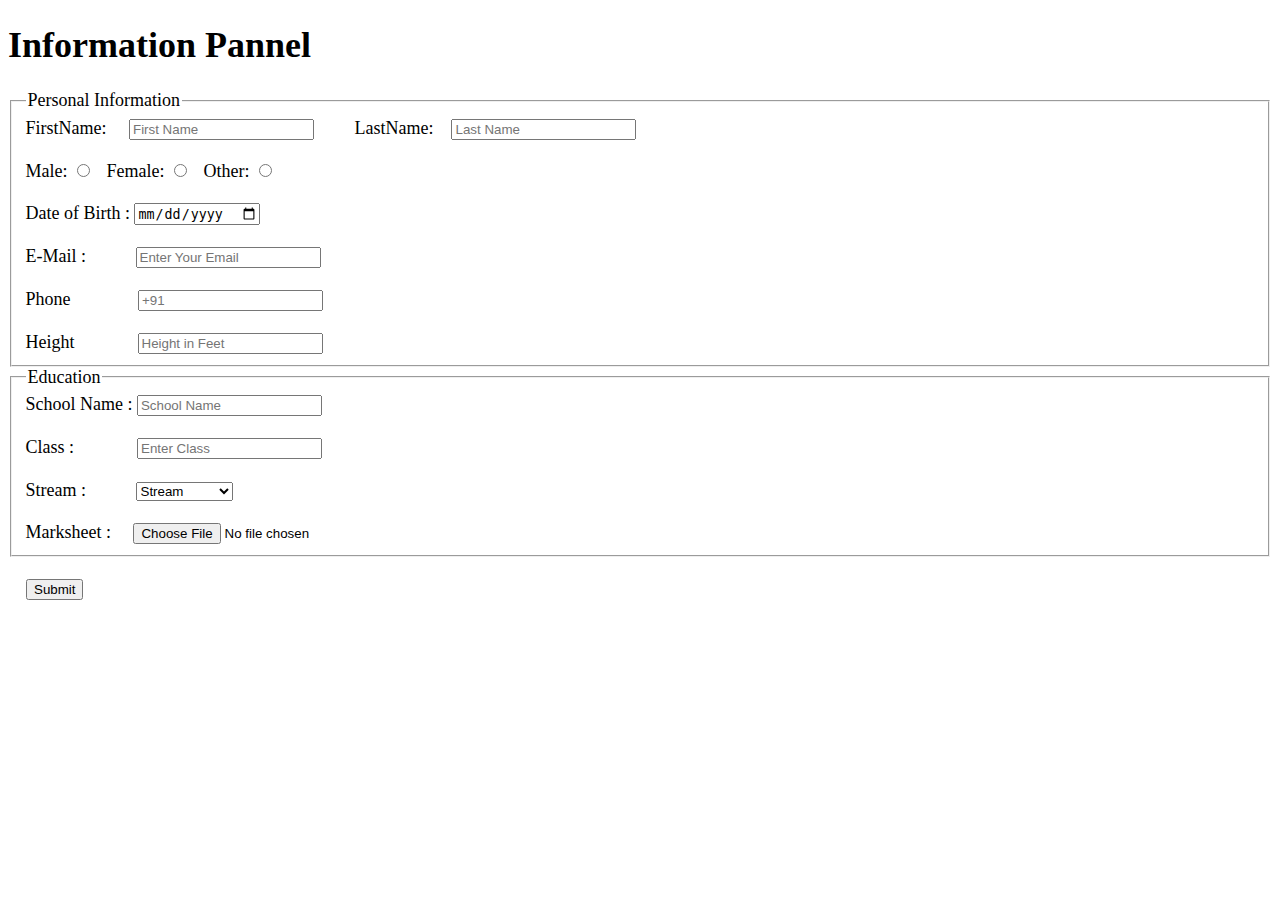
<file: form.html>
<!DOCTYPE html>
<html lang="en">
<head>
    <meta charset="UTF-8">
    <meta http-equiv="X-UA-Compatible" content="IE=edge">
    <meta name="viewport" content="width=device-width, initial-scale=1.0">
    <title>FORM</title>
    <style>
     
body {
  font-family: Georgia, serif;
  font-size: large;
}
</style>
</head>
<body>
    <h1>Information Pannel</h1>
    <fieldset>
        <legend>Personal Information</legend>
        <Form>
            <label for="firstname">FirstName: </label>&ensp;&nbsp;
            <input type="text" placeholder="First Name" id="firstname" required>&emsp;&emsp;
            <label for="lastname">LastName: </label>&ensp;
            <input type="text" placeholder="Last Name" id="lastname" required>
            <br>
            <br>
            Male:
            <input type="radio" name="gender">&ensp;
            Female:
            <input type="radio" name="gender">&ensp;
            Other:
            <input type="radio" name="gender">
            <br>
            <br>
            <label for="dateofbirth">Date of Birth :</label>
            <input type="date" id="dateofbirth" required>
            <br>
            <br>
            <label for="email">E-Mail : </label>&emsp; &emsp;
            <input type="email" placeholder="Enter Your Email" id="email" required>
            <br>
            <br>
            <label for="phone">Phone</label>&emsp; &emsp; &emsp; 
            <input type="number" placeholder="+91" id="phone" size="10" required>
            <br>
            <br>
            <label for="height">Height</label>&emsp; &emsp;&ensp; &nbsp; 
            <input type="number" placeholder="Height in Feet" id="height">
        </Form>
    </fieldset>
    <fieldset>
        <legend>Education</legend>
        <form>
            <label for="schoolname">School Name :</label>
            <input type="text" placeholder="School Name" id="schoolname" required>
            <br>
            <br>
            <label for="class">Class :</label>&emsp;&emsp;&emsp;&nbsp;
            <input type="text" placeholder="Enter Class" id="class" required>
            <br>
            <br>
            <label for="stream">Stream :</label>&emsp;&emsp;&ensp;
            <select id="stream" required>
                <option value="">Stream</option>
                <option value="">Medical</option>
                <option value="">Non-Medical</option>
                <option value="">Commerce</option>
                <option value="">Arts</option>
            </select>
            <br>
            <br>
            <Label for="marksheet">Marksheet :</Label>&emsp;
            <input type="file" required>
        </form>
    </fieldset>
    <br>
    &emsp;<button>Submit</button>
    </body>
</html>
</file>
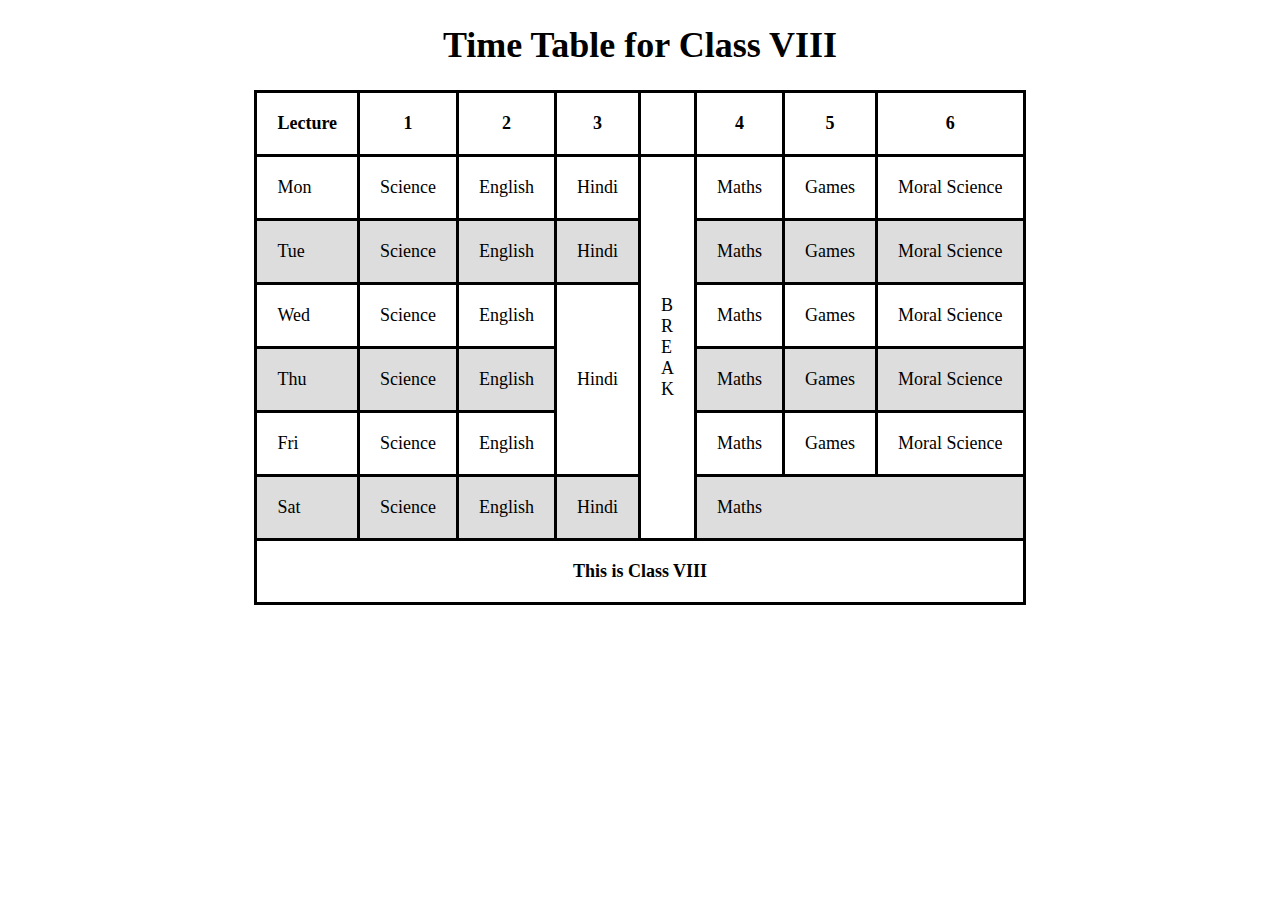
<file: table.html>
<!DOCTYPE html>
<html lang="en">
<head>
    <meta charset="UTF-8">
    <meta http-equiv="X-UA-Compatible" content="IE=edge">
    <meta name="viewport" content="width=device-width, initial-scale=1.0">
    <title>TIME TABLE</title>
    <style>
        table, th, td {
          border: 3px solid black;
          border-collapse: collapse;
        }
        th, td {
  padding: 20px;
}
tr:nth-child(even) {
  background-color: #dddddd;
}
body {
  font-family: Georgia, serif;
  font-size: large;
}
</style>
</head>
<body><center>
    <h1>Time Table for Class VIII</h1>
    <table border="5" cellspacing="10" cellpadding="10">
        <thead>
            <tr>
                <th>Lecture</th>
                <th>1</th>
                <th>2</th>
                <th>3</th>
                <th></th>
                <th>4</th>
                <th>5</th>
                <th>6</th>

            </tr>
        </thead>
        <tbody>
            <tr>
                <td>Mon</td>
                <td>Science</td>
                <td>English</td>
                <td>Hindi</td>
                <td rowspan="6">B<br>R<br>E<br>A<br>K</td>
                <td>Maths</td>
                <td>Games</td>
                <td>Moral Science</td>

            </tr>
            <tr>
                <td>Tue</td>
                <td>Science</td>
                <td>English</td>
                <td>Hindi</td>
                <td>Maths</td>
                <td>Games</td>
                <td>Moral Science</td>

            </tr>
            <tr>
                <td>Wed</td>
                <td>Science</td>
                <td>English</td>
                <td rowspan="3">Hindi</td>
                <td>Maths</td>
                <td>Games</td>
                <td>Moral Science</td>

            </tr>
            <tr>
                <td>Thu</td>
                <td>Science</td>
                <td>English</td>
                <td>Maths</td>
                <td>Games</td>
                <td>Moral Science</td>

            </tr>
            <tr>
                <td>Fri</td>
                <td>Science</td>
                <td>English</td>
                <td>Maths</td>
                <td>Games</td>
                <td>Moral Science</td>

            </tr>
            <tr>
                <td>Sat</td>
                <td>Science</td>
                <td>English</td>
                <td>Hindi</td>
                <td colspan="3">Maths</td>

            </tr>
        </tbody>
        <tfoot>
                <th colspan="8">This is Class VIII</th>
        
        </tfoot>
    </table></center>
</body>
</html>
</file>
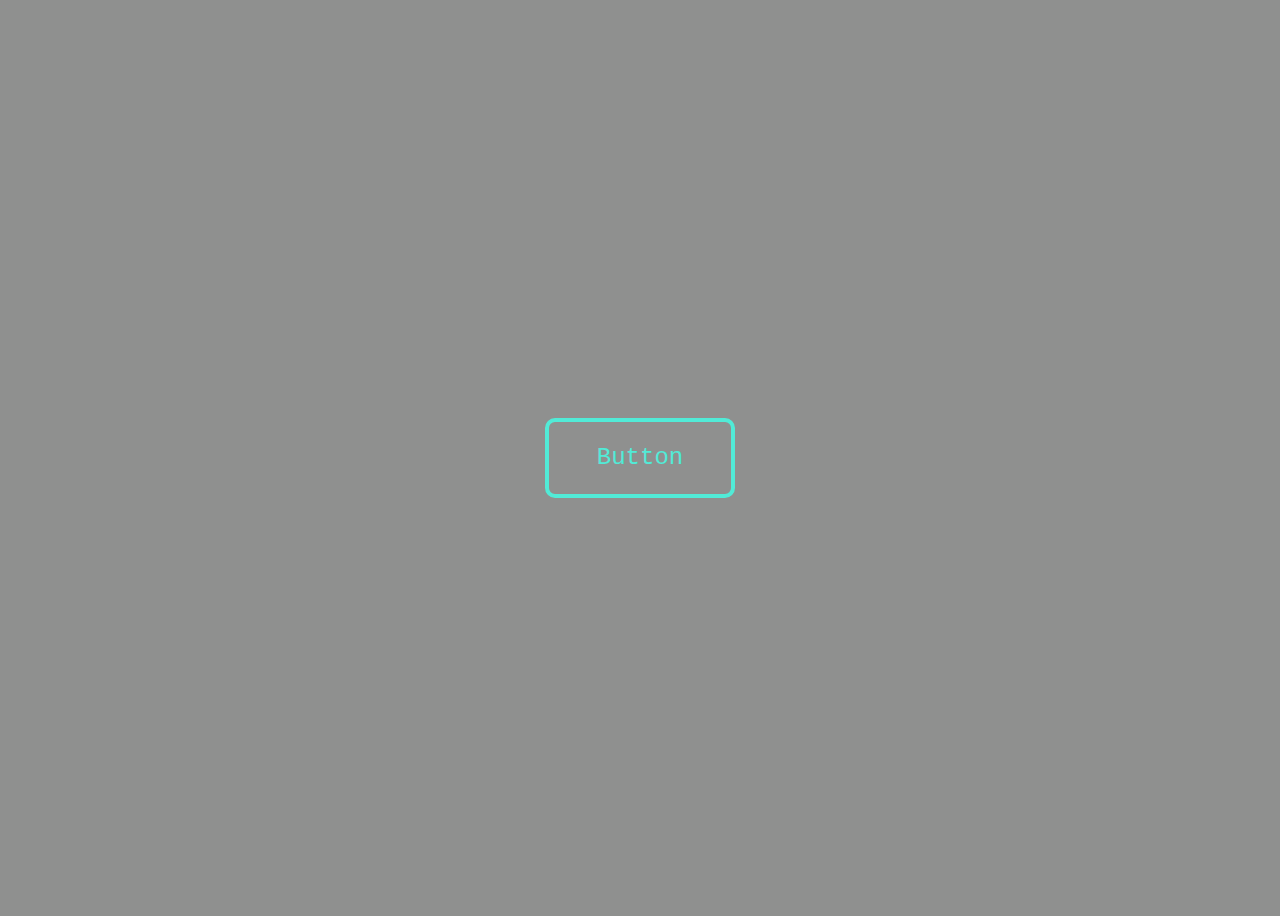
<file: Assignment-3/A-3.html>
<!DOCTYPE html>
<html lang="en" >
<head>
  <meta charset="UTF-8">
  <title>Button Hover Effect</title>
  <link href="https://fonts.googleapis.com/css?family=Fira+Sans:300" rel="stylesheet">
  <link rel="stylesheet" href="./style.css">
</head>
<body>
  <div class="button">
    <button class="raise"><b>Button</b></button>
  </div>
</body>
</html>
</file>
<file: Assignment-3/style.css>
.raise:hover {
  box-shadow: 0 0.5em 0.5em -0.4em var(--hover);
  transform: translateY(-0.25em);
}

.raise {
    --color: #51ebd7;
    --hover: #e2ac6f;
  }
  button {
    background: none;
    border: 4.2px solid;
    border-radius: 10px;
    font: inherit;
    font-size: 24px;
    line-height: 1;
    margin: 0.5em;
    padding: 1em 2em;
    
    cursor: pointer;
 
  }

  body {
    color: #fff;
    background: #1f221f80;
    font: 300 1.35em "Courier New", monospace;
    justify-content: center;
    align-content: center;
    align-items: center;
    text-align: center;
    min-height: 100vh;
    display: flex;
  }
  
button {
    color: var(--color);
    transition: 0.62s;
  }
  button:hover, button:focus {
    border-color: var(--hover);
    color: var(--hover);
  }
</file>
